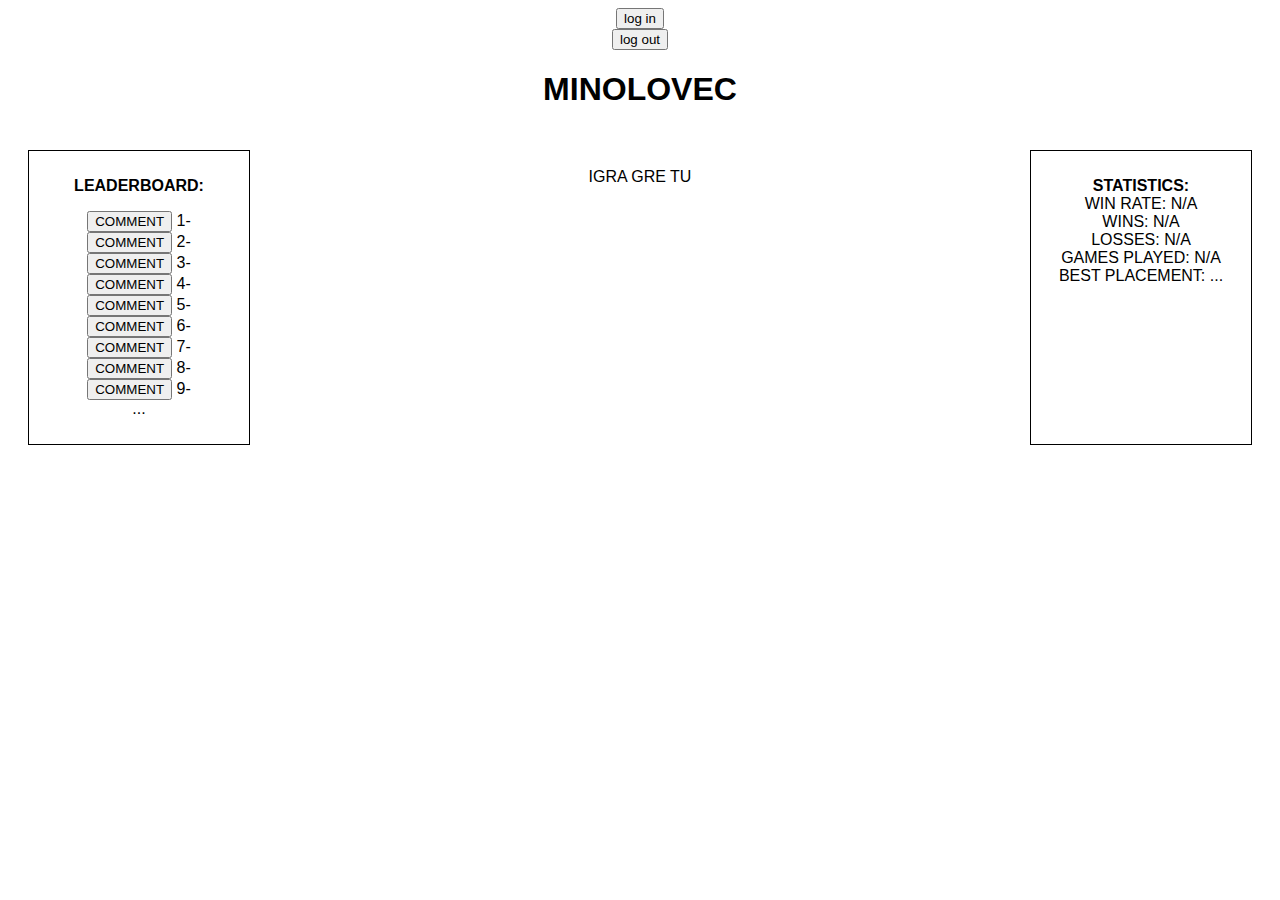
<file: index.html>
<!DOCTYPE html>
<html lang="en">
<head>
  <meta charset="UTF-8">
  <title>Minolovec</title>
  <style>
    body { text-align: center; font-family: sans-serif; }
    .container { display: flex; justify-content: space-between; padding: 20px; }
    .box { width: 200px; border: 1px solid black; padding: 10px; }
    .center-box { text-align: center; }
    .disabled { color: gray; }
  </style>
</head>
<body>
  <button onclick="location.href='game.html'">log in</button><br>
  <button onclick="location.href='index.html'">log out</button>
  <h1>MINOLOVEC</h1>

  <div class="container">
    <div class="box">
      <p><strong>LEADERBOARD:</strong></p>
      <p>
        <button onclick="location.href='comments.html'">COMMENT</button> 1-<br>
        <button onclick="location.href='comments.html'">COMMENT</button> 2-<br>
        <button onclick="location.href='comments.html'">COMMENT</button> 3-<br>
        <button onclick="location.href='comments.html'">COMMENT</button> 4-<br>
        <button onclick="location.href='comments.html'">COMMENT</button> 5-<br>
        <button onclick="location.href='comments.html'">COMMENT</button> 6-<br>
        <button onclick="location.href='comments.html'">COMMENT</button> 7-<br>
        <button onclick="location.href='comments.html'">COMMENT</button> 8-<br>
        <button onclick="location.href='comments.html'">COMMENT</button> 9-<br>
        ...
      </p>
    </div>

    <div class="center-box">
        <br>IGRA GRE TU
    </div>

    <div class="box">
      <p><strong>STATISTICS:</strong><br>
      WIN RATE: N/A<br>
      WINS: N/A<br>
      LOSSES: N/A<br>
      GAMES PLAYED: N/A<br>
      BEST PLACEMENT: ...</p>
    </div>
  </div>
</body>
</html>
</file>
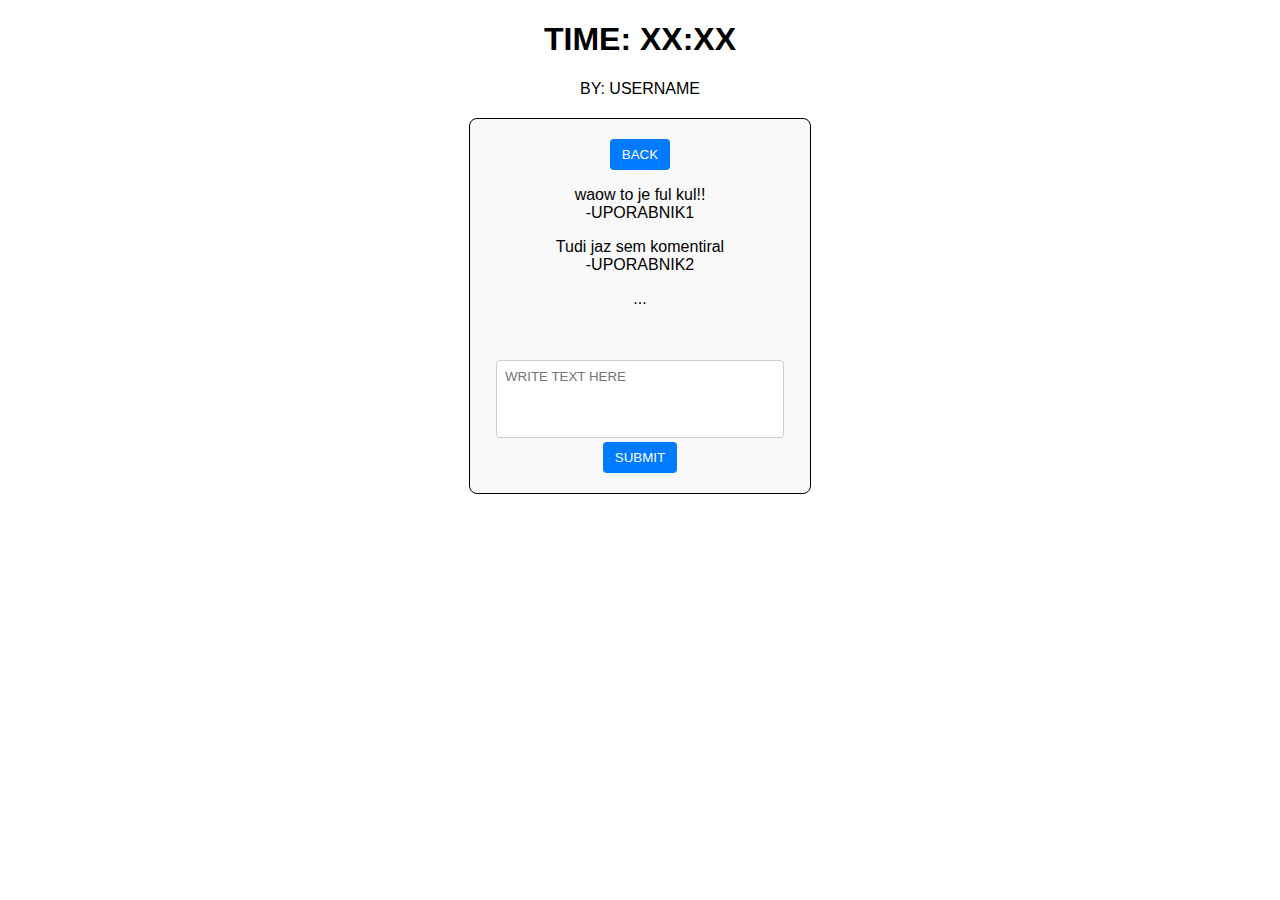
<file: comments.html>
<!-- comments.html -->
<!DOCTYPE html>
<html lang="en">
<head>
  <meta charset="UTF-8">
  <title>Minolovec Comments</title>
  <link rel="stylesheet" href="style.css">
</head>
<body>

  <h1>TIME: XX:XX</h1>
  <p>BY: USERNAME</p>

  <div class="comment-box">
    <button onclick="location.href='game.html'">BACK</button>
    <div>
      <p>waow to je ful kul!!<br>-UPORABNIK1</p>
      <p>Tudi jaz sem komentiral<br>-UPORABNIK2</p>
      <p>...</p>
    </div>
    <br><br>
    <textarea placeholder="WRITE TEXT HERE"></textarea><br>
    <button>SUBMIT</button>
  </div>
</body>
</html>
</file>
<file: style.css>
body {
  text-align: center;
  font-family: sans-serif;
}

.container {
  display: flex;
  justify-content: space-between;
  padding: 20px;
}

.box {
  width: 200px;
  border: 1px solid black;
  padding: 10px;
}

.center-box {
  text-align: center;
}

a.button-link,
.button-link {
  display: inline-block;
  padding: 8px 16px;
  margin: 4px;
  text-decoration: none;
  background-color: #007BFF;
  color: white;
  border-radius: 4px;
}

.comment-box {
  border: 1px solid black;
  padding: 20px;
  margin: 20px auto;
  width: 300px;
  background-color: #f9f9f9;
  border-radius: 8px;
}

textarea {
  width: 90%;
  height: 60px;
  resize: none;
  padding: 8px;
  font-family: sans-serif;
  border-radius: 4px;
  border: 1px solid #ccc;
}

button {
  padding: 8px 12px;
  border: none;
  background-color: #007BFF;
  color: white;
  border-radius: 4px;
  cursor: pointer;
}

button:hover {
  background-color: #0056b3;
}

/* Login/Register styles */
.login-container {
  max-width: 300px;
  margin: 50px auto;
  padding: 20px;
  border: 1px solid black;
  background-color: #f9f9f9;
  border-radius: 8px;
}

.login-container input {
  width: 90%;
  padding: 8px;
  margin: 4px 0;
  border: 1px solid #ccc;
  border-radius: 4px;
}

.error {
  background-color: #ffebee;
  color: #c62828;
  padding: 10px;
  border-radius: 4px;
  margin-bottom: 10px;
}

.success {
  background-color: #e8f5e8;
  color: #2e7d32;
  padding: 10px;
  border-radius: 4px;
  margin-bottom: 10px;
}
</file>
